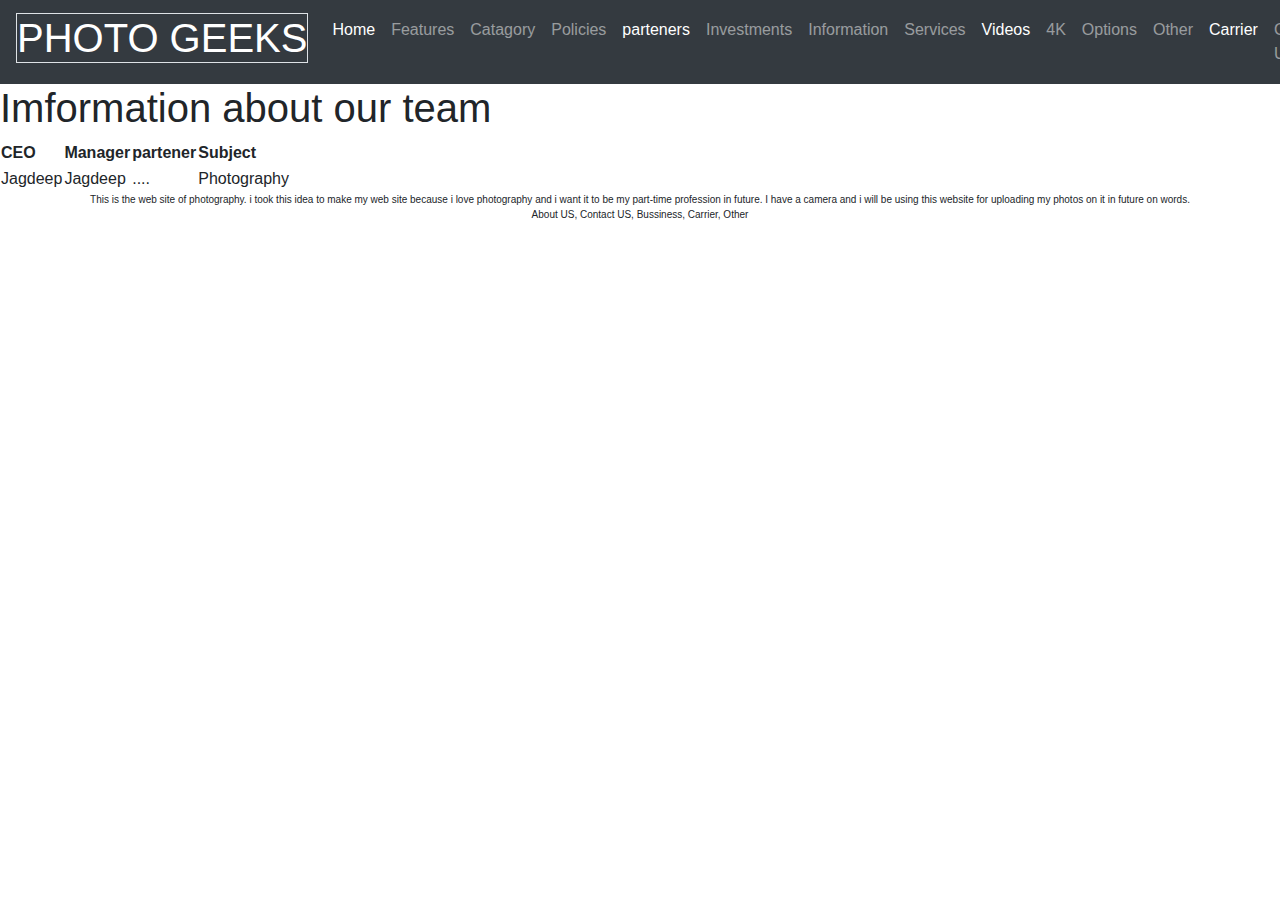
<file: ProgectWeb20/index15.html>
<!DOCTYPE html>
<html lang="en">
    <head>
        <meta charset="utf-8">
        <meta name="viewport" content="width=device-width, initial-scale=1, shrink-to-fit=no">
        <title></title>
        <link rel="stylesheet" href="https://stackpath.bootstrapcdn.com/bootstrap/4.3.1/css/bootstrap.min.css" integrity="sha384-ggOyR0iXCbMQv3Xipma34MD+dH/1fQ784/j6cY/iJTQUOhcWr7x9JvoRxT2MZw1T" crossorigin="anonymous">
        
        <link rel="stylesheet" href="css/css.css">
        
    </head>
    <body>
       
           <nav class="navbar navbar-expand-lg navbar-dark bg-dark">
           <a class="navbar-brand" href="#"><h1 class="border">PHOTO GEEKS</h1></a>
       <button class="navbar-toggler" type="button" data-toggle="collapse" data-target="#navbarSupportedContent" aria-controls="navbarSupportedContent" aria-expanded="false" aria-label="Toggle navigation">
    <span class="navbar-toggler-icon"></span>
  </button>
   
   <div class="collapse navbar-collapse" id="navbarSupportedContent">
      <ul class="navbar-nav mr-auto">
       <li class="nav-item active">
           <a class="nav-link" href="index.html">Home <span class="sr-only">(current)</span></a>
        </li>
         <li class="nav-item">
         <a class="nav-link" href="index2.html">Features</a>
       </li>
         <li class="nav-item dropdown">
         <a class="nav-link " href="index3.html">
          Catagory
          </a>
        </li>
         <li class="nav-item">
          <a class="nav-link" href="index4.html">Policies</a>
        </li>
          <li class="nav-item active">
         <a class="nav-link" href="index5.html">parteners</a>
        </li>
         <li class="nav-item">
         <a class="nav-link" href="index6.html">Investments</a>
       </li>
         <li class="nav-item dropdown">
         <a class="nav-link " href="index7.html">
          Information
          </a>
        </li>
         <li class="nav-item">
          <a class="nav-link" href="index8.html">Services</a>
        </li>
          <li class="nav-item active">
         <a class="nav-link" href="index9.html">Videos</a>
        </li>
         <li class="nav-item">
         <a class="nav-link" href="index10.html">4K</a>
       </li>
         <li class="nav-item dropdown">
         <a class="nav-link " href="index11.html">
         Options
          </a>
        </li>
         <li class="nav-item">
          <a class="nav-link" href="index12.html">Other</a>
        </li>
          <li class="nav-item active">
         <a class="nav-link" href="index13.html">Carrier <span class="sr-only">(current)</span></a>
        </li>
         <li class="nav-item">
         <a class="nav-link" href="index14.html">Contact US</a>
       </li>
         <li class="nav-item dropdown">
         <a class="nav-link " href="index15.html">
          About US
          </a>
        </li>
         <li class="nav-item">
          <a class="nav-link" href="index16.html">Bussiness</a>
        </li>
     </ul>
       
        </div>
      </nav>
       <h1>Imformation about our team</h1>
       <table>
           <tr>
               <th>CEO</th>
               <th>Manager</th>
               <th>partener</th>
               <th>Subject</th>
               
           </tr>
           <tr>
               <td>Jagdeep</td>
               <td>Jagdeep</td>
               <td>....</td>
               <td>Photography</td>
           </tr>
       </table>
        
    <script src="https://code.jquery.com/jquery-3.3.1.slim.min.js" integrity="sha384-q8i/X+965DzO0rT7abK41JStQIAqVgRVzpbzo5smXKp4YfRvH+8abtTE1Pi6jizo" crossorigin="anonymous"></script>
    <script src="https://cdnjs.cloudflare.com/ajax/libs/popper.js/1.14.7/umd/popper.min.js" integrity="sha384-UO2eT0CpHqdSJQ6hJty5KVphtPhzWj9WO1clHTMGa3JDZwrnQq4sF86dIHNDz0W1" crossorigin="anonymous"></script>
    <script src="https://stackpath.bootstrapcdn.com/bootstrap/4.3.1/js/bootstrap.min.js" integrity="sha384-JjSmVgyd0p3pXB1rRibZUAYoIIy6OrQ6VrjIEaFf/nJGzIxFDsf4x0xIM+B07jRM" crossorigin="anonymous"></script> 
    
        
            <footer class="footer" title="about the website">This is the web site of photography. i took this idea to make my web site because i love photography and i want it to be my part-time profession in future. I have a camera and i will be using this website for uploading my photos on it in future on words.</footer>   
            <footer class="footer2">About US, Contact US, Bussiness, Carrier, Other</footer> 
    </body>
</html>
</file>
<file: ProgectWeb20/css/css.css>
body  {
          background-image: url "0.jpg";
          max-height: 100%;
          height: auto;
          }

            border {
                color: aliceblue;
                hanging-punctuation: allow-end;
                border-top-color: antiquewhite;
                text-decoration-color: darkorange;
            }

            footer {
                text-align: center;
                font-size: 10px;
            }

            footer2{
                text-align: center;
                font-size: 10px;
            }
</file>
